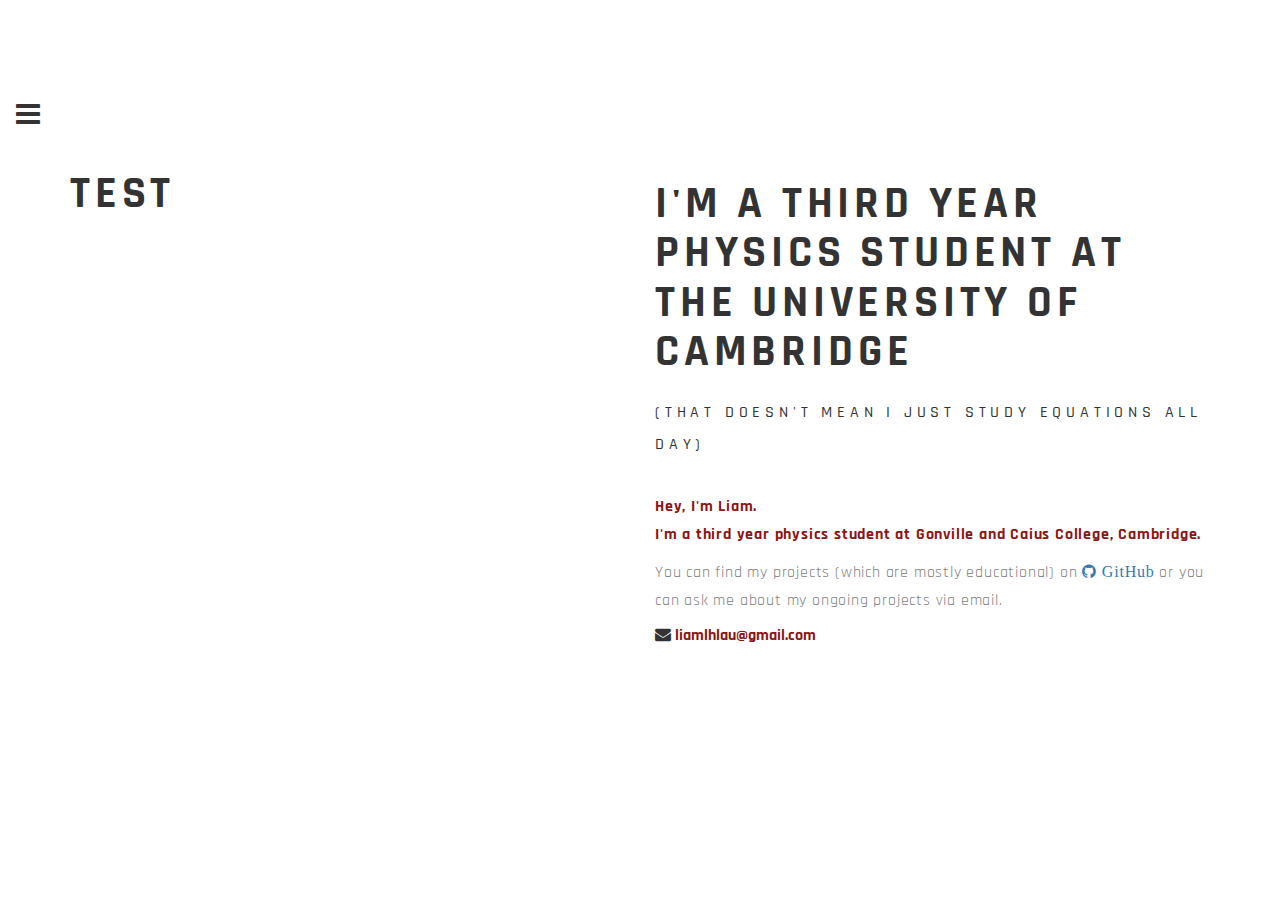
<file: notes.html>
<!DOCTYPE html>
<html lang=@en@>
<head>
    <meta charset="utf-8">
    <!--Thanks to 
    Comila Template
    http://www.templatemo.com/tm-490-comila which gave me a headstart on the design
    -->

    <title>Liam Lau</title>
    <meta http-equiv="X-UA-Compatible" content="IE=Edge">
    <meta name="viewport" content="width=device-width, initial-scale=1">
    <meta name="keywords" content="">
    <meta name="description" content="">

    <!-- stylesheets css -->
    <link rel="stylesheet" href="./css/bootstrap.min.css">
    <link rel="stylesheet" href="./css/animate.min.css">
    <!-- font awesome icons -->
    <link rel="stylesheet" href="https://cdnjs.cloudflare.com/ajax/libs/font-awesome/4.7.0/css/font-awesome.min.css">
    <link rel="stylesheet" href="./css/et-line-font.css">
    <link rel="stylesheet" href="./css/font-awesome.min.css">

    <link rel="stylesheet" href="./css/vegas.min.css">
    <link rel="stylesheet" href="./css/style.css">

    <link href='https://fonts.googleapis.com/css?family=Rajdhani:400,500,700' rel='stylesheet' type='text/css'>
</head>


<style>
ul {
    list-style-type: none;
    margin: 0;
    padding: 0;
    overflow: hidden;

}

li {
    float: left;
}

li a {
    display: block;
    color: #f1c11a;
    text-align: center;
    padding: 14px 16px;
    text-decoration: none;
}

li a:hover:not(.active) {
    color:#f1c11a;
    font-weight: bold;
    text-decoration: none;
}

.active {
    background-color: #4CAF50;
}
</style>

<body>

<!--
<ul>
    <span>
      <li><a href="#home" class="smoothScroll wow fadeInUp hidden-xs" data-wow-delay="0.4s">Home</a></li>
      <li><a href="#about" class="smoothScroll wow fadeInUp hidden-xs" data-wow-delay="0.45s">About</a></li>
      <li><a href="./CV_Liam_Focused.pdf" target="blank" class="smoothScroll wow fadeInUp hidden-xs"data-wow-delay="0.5s">Résumé</a></li>
    </span>
</ul>
-->
    <!-- preloader section 
<section class="preloader">
    <div class="sk-circle">
       <div class="sk-circle1 sk-child"></div>
       <div class="sk-circle2 sk-child"></div>
       <div class="sk-circle3 sk-child"></div>
       <div class="sk-circle4 sk-child"></div>
       <div class="sk-circle5 sk-child"></div>
       <div class="sk-circle6 sk-child"></div>
      <div class="sk-circle7 sk-child"></div>
       <div class="sk-circle8 sk-child"></div>
       <div class="sk-circle9 sk-child"></div>
       <div class="sk-circle10 sk-child"></div>
       <div class="sk-circle11 sk-child"></div>
       <div class="sk-circle12 sk-child"></div>
     </div>
</section>
-->
<!-- about section -->
<section id="about">
     <div id="mySidenav" class="sidenav">
<a href="javascript:void(0)" class="closebtn" onclick="closeNav()">&times;</a>
<a href="./index.html#home"><span onclick="closeNav()">Home</span></a>
<a href="./notes.html"><span onclick="closeNav()">Notes</span></a>
<a href="#"><span onclick="closeNav()">Clients</span></a>
<a href="./index.html#footer"><span onclick="closeNav()">Contact</span></a>
</div>

<!-- Use any element to open the sidenav -->
<span onclick="openNav()">&nbsp;&nbsp;&nbsp;&nbsp;<i class="fa fa-bars fa-2x"></i></span>

    <div id = "main">
    <div class="container">
        <div class="row">

      <div class="col-md-6 col-sm-12">
        <h1>Test</h1>
      </div>

            <div class="col-md-6 col-sm-12">
                <div class="about-thumb">
                    <div class="section-title">
                        <h1 class="wow fadeIn" data-wow-delay="0.2s">I'm a third year physics student at the University of Cambridge</h1>
                        <h3 class="wow fadeInUp" data-wow-delay="0.4s">(That doesn't mean I just study equations all day)</h3>
                    </div>
                    <div class="wow fadeInUp" data-wow-delay="0.6s">
                        <font size="+0.5">
                        <p><strong>Hey, I'm Liam. </strong><br><strong>I'm a third year physics student at Gonville and Caius College, Cambridge.</strong></p>
                        <p>You can find my projects (which are mostly educational) on <a href="https://github.com/LiamLau1" class="fa fa-github wow bounceIn" data-wow-delay="0.9s" target="blank"> GitHub</a> or you can ask me about my ongoing projects via email.</p>
                        <i class="fa fa-envelope"></i> <a href="mailto:liamlhlau@gmail.com" target="blank" data-wow-delay="1.4s"><strong>liamlhlau@gmail.com</strong></a>
                    </font>
                    </div>
                </div>
            </div>

        </div>
    </div>
</div>
</section>
</body>
</file>
<file: css/et-line-font.css>
@font-face {
	font-family: 'et-line';
	src:url('../fonts/et-line.eot');
	src:url('../fonts/et-line.eot?#iefix') format('embedded-opentype'),
		url('../fonts/et-line.woff') format('woff'),
		url('../fonts/et-line.ttf') format('truetype'),
		url('../fonts/et-line.svg#et-line') format('svg');
	font-weight: normal;
	font-style: normal;
}

/* Use the following CSS code if you want to use data attributes for inserting your icons */
[data-icon]:before {
	font-family: 'et-line';
	content: attr(data-icon);
	speak: none;
	font-size: 40px;
	font-weight: normal;
	font-variant: normal;
	text-transform: none;
	line-height: 1;
	-webkit-font-smoothing: antialiased;
	-moz-osx-font-smoothing: grayscale;
	display:inline-block;
}

/* Use the following CSS code if you want to have a class per icon */
/*
Instead of a list of all class selectors,
you can use the generic selector below, but it's slower:
[class*="icon-"] {
*/
.icon-mobile, .icon-laptop, .icon-desktop, .icon-tablet, .icon-phone, .icon-document, .icon-documents, .icon-search, .icon-clipboard, .icon-newspaper, .icon-notebook, .icon-book-open, .icon-browser, .icon-calendar, .icon-presentation, .icon-picture, .icon-pictures, .icon-video, .icon-camera, .icon-printer, .icon-toolbox, .icon-briefcase, .icon-wallet, .icon-gift, .icon-bargraph, .icon-grid, .icon-expand, .icon-focus, .icon-edit, .icon-adjustments, .icon-ribbon, .icon-hourglass, .icon-lock, .icon-megaphone, .icon-shield, .icon-trophy, .icon-flag, .icon-map, .icon-puzzle, .icon-basket, .icon-envelope, .icon-streetsign, .icon-telescope, .icon-gears, .icon-key, .icon-paperclip, .icon-attachment, .icon-pricetags, .icon-lightbulb, .icon-layers, .icon-pencil, .icon-tools, .icon-tools-2, .icon-scissors, .icon-paintbrush, .icon-magnifying-glass, .icon-circle-compass, .icon-linegraph, .icon-mic, .icon-strategy, .icon-beaker, .icon-caution, .icon-recycle, .icon-anchor, .icon-profile-male, .icon-profile-female, .icon-bike, .icon-wine, .icon-hotairballoon, .icon-globe, .icon-genius, .icon-map-pin, .icon-dial, .icon-chat, .icon-heart, .icon-cloud, .icon-upload, .icon-download, .icon-target, .icon-hazardous, .icon-piechart, .icon-speedometer, .icon-global, .icon-compass, .icon-lifesaver, .icon-clock, .icon-aperture, .icon-quote, .icon-scope, .icon-alarmclock, .icon-refresh, .icon-happy, .icon-sad, .icon-facebook, .icon-twitter, .icon-googleplus, .icon-rss, .icon-tumblr, .icon-linkedin, .icon-dribbble {
	font-family: 'et-line';
	speak: none;
	font-style: normal;
	font-weight: normal;
	font-variant: normal;
	text-transform: none;
	line-height: 1;
	-webkit-font-smoothing: antialiased;
	-moz-osx-font-smoothing: grayscale;
	display:inline-block;
}
.icon-mobile:before {
	content: "\e000";
}
.icon-laptop:before {
	content: "\e001";
}
.icon-desktop:before {
	content: "\e002";
}
.icon-tablet:before {
	content: "\e003";
}
.icon-phone:before {
	content: "\e004";
}
.icon-document:before {
	content: "\e005";
}
.icon-documents:before {
	content: "\e006";
}
.icon-search:before {
	content: "\e007";
}
.icon-clipboard:before {
	content: "\e008";
}
.icon-newspaper:before {
	content: "\e009";
}
.icon-notebook:before {
	content: "\e00a";
}
.icon-book-open:before {
	content: "\e00b";
}
.icon-browser:before {
	content: "\e00c";
}
.icon-calendar:before {
	content: "\e00d";
}
.icon-presentation:before {
	content: "\e00e";
}
.icon-picture:before {
	content: "\e00f";
}
.icon-pictures:before {
	content: "\e010";
}
.icon-video:before {
	content: "\e011";
}
.icon-camera:before {
	content: "\e012";
}
.icon-printer:before {
	content: "\e013";
}
.icon-toolbox:before {
	content: "\e014";
}
.icon-briefcase:before {
	content: "\e015";
}
.icon-wallet:before {
	content: "\e016";
}
.icon-gift:before {
	content: "\e017";
}
.icon-bargraph:before {
	content: "\e018";
}
.icon-grid:before {
	content: "\e019";
}
.icon-expand:before {
	content: "\e01a";
}
.icon-focus:before {
	content: "\e01b";
}
.icon-edit:before {
	content: "\e01c";
}
.icon-adjustments:before {
	content: "\e01d";
}
.icon-ribbon:before {
	content: "\e01e";
}
.icon-hourglass:before {
	content: "\e01f";
}
.icon-lock:before {
	content: "\e020";
}
.icon-megaphone:before {
	content: "\e021";
}
.icon-shield:before {
	content: "\e022";
}
.icon-trophy:before {
	content: "\e023";
}
.icon-flag:before {
	content: "\e024";
}
.icon-map:before {
	content: "\e025";
}
.icon-puzzle:before {
	content: "\e026";
}
.icon-basket:before {
	content: "\e027";
}
.icon-envelope:before {
	content: "\e028";
}
.icon-streetsign:before {
	content: "\e029";
}
.icon-telescope:before {
	content: "\e02a";
}
.icon-gears:before {
	content: "\e02b";
}
.icon-key:before {
	content: "\e02c";
}
.icon-paperclip:before {
	content: "\e02d";
}
.icon-attachment:before {
	content: "\e02e";
}
.icon-pricetags:before {
	content: "\e02f";
}
.icon-lightbulb:before {
	content: "\e030";
}
.icon-layers:before {
	content: "\e031";
}
.icon-pencil:before {
	content: "\e032";
}
.icon-tools:before {
	content: "\e033";
}
.icon-tools-2:before {
	content: "\e034";
}
.icon-scissors:before {
	content: "\e035";
}
.icon-paintbrush:before {
	content: "\e036";
}
.icon-magnifying-glass:before {
	content: "\e037";
}
.icon-circle-compass:before {
	content: "\e038";
}
.icon-linegraph:before {
	content: "\e039";
}
.icon-mic:before {
	content: "\e03a";
}
.icon-strategy:before {
	content: "\e03b";
}
.icon-beaker:before {
	content: "\e03c";
}
.icon-caution:before {
	content: "\e03d";
}
.icon-recycle:before {
	content: "\e03e";
}
.icon-anchor:before {
	content: "\e03f";
}
.icon-profile-male:before {
	content: "\e040";
}
.icon-profile-female:before {
	content: "\e041";
}
.icon-bike:before {
	content: "\e042";
}
.icon-wine:before {
	content: "\e043";
}
.icon-hotairballoon:before {
	content: "\e044";
}
.icon-globe:before {
	content: "\e045";
}
.icon-genius:before {
	content: "\e046";
}
.icon-map-pin:before {
	content: "\e047";
}
.icon-dial:before {
	content: "\e048";
}
.icon-chat:before {
	content: "\e049";
}
.icon-heart:before {
	content: "\e04a";
}
.icon-cloud:before {
	content: "\e04b";
}
.icon-upload:before {
	content: "\e04c";
}
.icon-download:before {
	content: "\e04d";
}
.icon-target:before {
	content: "\e04e";
}
.icon-hazardous:before {
	content: "\e04f";
}
.icon-piechart:before {
	content: "\e050";
}
.icon-speedometer:before {
	content: "\e051";
}
.icon-global:before {
	content: "\e052";
}
.icon-compass:before {
	content: "\e053";
}
.icon-lifesaver:before {
	content: "\e054";
}
.icon-clock:before {
	content: "\e055";
}
.icon-aperture:before {
	content: "\e056";
}
.icon-quote:before {
	content: "\e057";
}
.icon-scope:before {
	content: "\e058";
}
.icon-alarmclock:before {
	content: "\e059";
}
.icon-refresh:before {
	content: "\e05a";
}
.icon-happy:before {
	content: "\e05b";
}
.icon-sad:before {
	content: "\e05c";
}
.icon-facebook:before {
	content: "\e05d";
}
.icon-twitter:before {
	content: "\e05e";
}
.icon-googleplus:before {
	content: "\e05f";
}
.icon-rss:before {
	content: "\e060";
}
.icon-tumblr:before {
	content: "\e061";
}
.icon-linkedin:before {
	content: "\e062";
}
.icon-dribbble:before {
	content: "\e063";
}
</file>
<file: css/style.css>
/*

Comila Template

http://www.templatemo.com/tm-490-comila

*/

body
	{
		background: #ffffff;
   font-family: 'Rajdhani', sans-serif;
    font-weight: 400;
	}

html,body {
  width: 100%;
  overflow-x: hidden;
}

html {
  font-size: 100%;
}

h1,h2,h3 {
  font-weight: 500;
  letter-spacing: 0.3rem;
  text-transform: uppercase;
}

h1 {
  font-size: 2.8rem;
  font-weight: 700;
}

h2 {
  color: #ffffff;
  padding-bottom: 10px;
}

h3 {
  font-size: 1rem;
  line-height: 2rem;
}

p {
  color: #828282;
  letter-spacing: 0.8px;
  line-height: 28px;
}

strong {
  color: #8C1515;
  font-weight: 700;
}

#about,
#education,
#projects,
#hobbies, 
#skills{
  background: #ffffff;
}

#about,
#education,
#projects,
#hobbies,
#skills,
footer {
  padding-top: 100px;
  padding-bottom: 100px;
}

.section-title {
  padding-bottom: 62px;
}
.section-title h1 {
  padding-bottom: 10px;
}
#about .section-title {
  padding-bottom: 22px;
}
#hobbies .section-title {
  text-align: center;
}
#projects .section-title {
  text-align: center;
}
#skills .section-title {
  text-align: center;
}

#education .section-title h1{
    color:#AABEC6;
}


/* preloader section  */
.preloader {
  position: fixed;
  top: 0;
  left: 0;
  width: 100%;
  height: 100%;
  z-index: 99999;
  display: flex;
  flex-flow: row nowrap;
  justify-content: center;
  align-items: center;
  background: none repeat scroll 0 0 #ffffff;
}

.sk-circle {
  margin: 40px auto;
  width: 40px;
  height: 40px;
  position: relative; }
  .sk-circle .sk-child {
    width: 100%;
    height: 100%;
    position: absolute;
    left: 0;
    top: 0; }
  .sk-circle .sk-child:before {
    content: '';
    display: block;
    margin: 0 auto;
    width: 15%;
    height: 15%;
    background-color: #333;
    border-radius: 100%;
    -webkit-animation: sk-circleBounceDelay 1.2s infinite ease-in-out both;
            animation: sk-circleBounceDelay 1.2s infinite ease-in-out both; }
  .sk-circle .sk-circle2 {
    -webkit-transform: rotate(30deg);
        -ms-transform: rotate(30deg);
            transform: rotate(30deg); }
  .sk-circle .sk-circle3 {
    -webkit-transform: rotate(60deg);
        -ms-transform: rotate(60deg);
            transform: rotate(60deg); }
  .sk-circle .sk-circle4 {
    -webkit-transform: rotate(90deg);
        -ms-transform: rotate(90deg);
            transform: rotate(90deg); }
  .sk-circle .sk-circle5 {
    -webkit-transform: rotate(120deg);
        -ms-transform: rotate(120deg);
            transform: rotate(120deg); }
  .sk-circle .sk-circle6 {
    -webkit-transform: rotate(150deg);
        -ms-transform: rotate(150deg);
            transform: rotate(150deg); }
  .sk-circle .sk-circle7 {
    -webkit-transform: rotate(180deg);
        -ms-transform: rotate(180deg);
            transform: rotate(180deg); }
  .sk-circle .sk-circle8 {
    -webkit-transform: rotate(210deg);
        -ms-transform: rotate(210deg);
            transform: rotate(210deg); }
  .sk-circle .sk-circle9 {
    -webkit-transform: rotate(240deg);
        -ms-transform: rotate(240deg);
            transform: rotate(240deg); }
  .sk-circle .sk-circle10 {
    -webkit-transform: rotate(270deg);
        -ms-transform: rotate(270deg);
            transform: rotate(270deg); }
  .sk-circle .sk-circle11 {
    -webkit-transform: rotate(300deg);
        -ms-transform: rotate(300deg);
            transform: rotate(300deg); }
  .sk-circle .sk-circle12 {
    -webkit-transform: rotate(330deg);
        -ms-transform: rotate(330deg);
            transform: rotate(330deg); }
  .sk-circle .sk-circle2:before {
    -webkit-animation-delay: -1.1s;
            animation-delay: -1.1s; }
  .sk-circle .sk-circle3:before {
    -webkit-animation-delay: -1s;
            animation-delay: -1s; }
  .sk-circle .sk-circle4:before {
    -webkit-animation-delay: -0.9s;
            animation-delay: -0.9s; }
  .sk-circle .sk-circle5:before {
    -webkit-animation-delay: -0.8s;
            animation-delay: -0.8s; }
  .sk-circle .sk-circle6:before {
    -webkit-animation-delay: -0.7s;
            animation-delay: -0.7s; }
  .sk-circle .sk-circle7:before {
    -webkit-animation-delay: -0.6s;
            animation-delay: -0.6s; }
  .sk-circle .sk-circle8:before {
    -webkit-animation-delay: -0.5s;
            animation-delay: -0.5s; }
  .sk-circle .sk-circle9:before {
    -webkit-animation-delay: -0.4s;
            animation-delay: -0.4s; }
  .sk-circle .sk-circle10:before {
    -webkit-animation-delay: -0.3s;
            animation-delay: -0.3s; }
  .sk-circle .sk-circle11:before {
    -webkit-animation-delay: -0.2s;
            animation-delay: -0.2s; }
  .sk-circle .sk-circle12:before {
    -webkit-animation-delay: -0.1s;
            animation-delay: -0.1s; }

@-webkit-keyframes sk-circleBounceDelay {
  0%, 80%, 100% {
    -webkit-transform: scale(0);
            transform: scale(0); }
  40% {
    -webkit-transform: scale(1);
            transform: scale(1); } }

@keyframes sk-circleBounceDelay {
  0%, 80%, 100% {
    -webkit-transform: scale(0);
            transform: scale(0); }
  40% {
    -webkit-transform: scale(1);
            transform: scale(1); } }


.timeline {
  width: 100%;
  max-width: 1500px;
  background: #8C1515;
  padding: 100px 50px;
  position: relative;
  
  font-family: 'Rajdhani', sans-serif;
  font-weight: 400;

}
.timeline:before {
  content: '';
  position: absolute;
  top: 0px;
  left: calc(33% + 15px);
  bottom: 0px;
  width: 4px;
  background: #ddd;
}
.timeline:after {
  content: "";
  display: table;
  clear: both;
}

.entry {
  clear: both;
  text-align: left;
  position: relative;
}
.entry .title {
  margin-bottom: .5em;
  float: left;
  width: 33%;
  padding-right: 30px;
  text-align: right;
  position: relative;
}
.entry .title:before {
  content: '';
  position: absolute;
  width: 8px;
  height: 8px;
  border: 6px #3b05ab;
  background-color: #fff;
  border-radius: 100%;
  top: 15%;
  right: -4px;
  z-index: 99;
}
.entry .title h3 {
  color: #009ABB;
  margin: 0;
  font-size: 180%;
  font-family: 'Rajdhani', sans-serif;
  font-weight: 700;
}
.entry .title p {
  margin: 0;
  font-size: 150%;
  font-family: 'Rajdhani', sans-serif;
  font-weight: 500;
}
.entry .body {
  margin: 0 0 3em;
  float: right;
  width: 66%;
  padding-left: 30px;
}
.entry .body p {
  font-weight: 600;
  font-size: 150%;
}
.entry .body p a{
  line-height: 1.4em;
  font-family: 'Rajdhani', sans-serif;
  text-decoration: none;
  font-weight: 600;
  font-size: 100%;
}
.entry .body p a:hover{
  color: #fff;
}
.entry .body p:first-child {
  margin-top: 0;
  font-weight: 500;
  font-family: 'Rajdhani', sans-serif;
}
.entry .body ul{
  color: #C7D1C6;
  padding-left: 0;
  list-style-type: none;
  font-family: 'Rajdhani', sans-serif;
  font-size: 120%;
  font-weight: 450;
}
.entry .body ul li:before {
  content: "–";
  margin-right: .5em;

}
.entry .body ul li{
  display:inline-block;
}

.entry .body ul li a{
  color: #009ABB;
  display: inline-block;
  margin-right: 0em;
  font-family: 'Rajdhani', sans-serif;
  font-size: 100%;
  font-weight: 450;
}

.entry .body ul li a:hover{
  color: #fff;
}




 /* The side navigation menu */
.sidenav {
  height: 100%; /* 100% Full-height */
  width: 0; /* 0 width - change this with JavaScript */
  position: fixed; /* Stay in place */
  z-index: 1; /* Stay on top */
  top: 0; /* Stay at the top */
  left: 0;
  background-color: #111; /* Black*/
  overflow-x: hidden; /* Disable horizontal scroll */
  padding-top: 60px; /* Place content 60px from the top */
  transition: 0.5s; /* 0.5 second transition effect to slide in the sidenav */
}

/* The navigation menu links */
.sidenav a {
  padding: 8px 8px 8px 32px;
  text-decoration: none;
  font-size: 25px;
  color: #818181;
  display: block;
  transition: 0.3s;
}

/* When you mouse over the navigation links, change their color */
.sidenav a:hover {
  color: #f1f1f1;
}

/* Position and style the close button (top right corner) */
.sidenav .closebtn {
  position: absolute;
  top: 0;
  right: 25px;
  font-size: 36px;
  margin-left: 50px;
}

/* Style page content - use this if you want to push the page content to the right when you open the side navigation */
#main {
  transition: margin-left .5s;
  padding: 20px;
}

/* On smaller screens, where height is less than 450px, change the style of the sidenav (less padding and a smaller font size) */
@media screen and (max-height: 450px) {
  .sidenav {padding-top: 15px;}
  .sidenav a {font-size: 18px;}
} 

#slideshow {
  top: 0;
  left: 0;
  z-index: -10;
  width: 100vw;
  backface-visibility: hidden;
}


/* home section */
#home {
  display: -webkit-box;
  display: -webkit-flex;
  display: -ms-flexbox;
  display: flex;
  -webkit-box-align: center;
  -webkit-align-items: center;
  -ms-flex-align: center;
  align-items: center;
  text-align: center;
  height: 100vh;
  color: #ffffff;
}

#home .home-thumb {
  text-align: center;
  align-items: center;
}

#home .btn {
    background: transparent;
    border: 3px solid #ffffff;
    border-radius: 0px;
    color: #ffffff;
    font-weight: 700;
    letter-spacing: 1px;
    padding: 14px 36px;
    margin-top: 42px;
    margin-right: 16px;
    -webkit-transition: all 0.4s ease-in-out;
    transition: all 0.4s ease-in-out;
}

#home .btn:hover {
  background: #8C1515;
  color: #ffffff;
  border-color: transparent;
}

#home .btn-success {
    background: #ffffff;
    color: #242424;
    border-color: transparent;
}


/* about section */
#about h3 {
    margin-top: 0px;
}

#about .about-thumb {
  padding-top: 10px;
}


/* education section */
#education {
  background: #8C1515;
}

#education .icon {
  color: #ffffff;
  font-size: 42px;
  padding-right: 14px;
}

#education p {
  color: #333;
}

#education .btn {
    background: transparent;
    border: 5px solid #ffffff;
    border-radius: 0px;
    color: #ffffff;
    font-size: 18px;
    font-weight: 700;
    letter-spacing: 1px;
    padding: 14px 36px;
    margin-top: 62px;
    margin-right: 16px;
    -webkit-transition: all 0.4s ease-in-out;
    transition: all 0.4s ease-in-out;
}

#education .btn:hover {
  background: #ffffff;
  color: #333;
  border-color: transparent;
}


/* skills section */
#skills {
  background: #8C1515;
}

#skills .icon {
  color: #ffffff;
  font-size: 42px;
  padding-right: 14px;
}

#skills p {
  color: #333;
}

#skills .btn {
    background: transparent;
    border: 3px solid #ffffff;
    border-radius: 0px;
    color: #ffffff;
    font-size: 18px;
    font-weight: 700;
    letter-spacing: 1px;
    padding: 14px 36px;
    margin-top: 62px;
    margin-right: 16px;
    -webkit-transition: all 0.4s ease-in-out;
    transition: all 0.4s ease-in-out;
}

#skills .btn:hover {
  background: #ffffff;
  color: #333;
  border-color: transparent;
}


/* hobbies section  */
#hobbies .form-control {
  background: transparent;
  border: 1px solid #f0f0f0;
  border-radius: 0px;
  box-shadow: none;
  font-size: 16px;
  margin-bottom: 16px;
  transition: all 0.4s ease-in-out;
}

#hobbies .form-control:hover {
  border-color: #999;
}

#hobbies input {height: 55px;}

#hobbies input[type='submit'] {
  background: #242424;
  border: none;
  color: #ffffff;
  font-size: 15px;
  font-weight: 400;
  letter-spacing: 2px;
  transition: all 0.4s ease-in-out;
  margin-top: 10px;
}

#hobbies input[type='submit']:hover {
  background: #8C1515;
}

/* projects section  */
#projects .form-control {
  background: transparent;
  border: 1px solid #f0f0f0;
  border-radius: 0px;
  box-shadow: none;
  font-size: 16px;
  margin-bottom: 16px;
  transition: all 0.4s ease-in-out;
}

#projects .form-control:hover {
  border-color: #999;
}

#projects input {height: 55px;}

#projects input[type='submit'] {
  background: #242424;
  border: none;
  color: #ffffff;
  font-size: 15px;
  font-weight: 400;
  letter-spacing: 2px;
  transition: all 0.4s ease-in-out;
  margin-top: 10px;
}

#projects input[type='submit']:hover {
  background: #8C1515;
}


/* footer section  */
footer {
  background: #111112;
}

footer .copyright-text {
  padding-top: 10px;
}

footer a {
	color: #fff;
}

footer a:hover {
	color: #FF6;
}

/* svg */
.svgcolor-light {
  /*position: absolute;
  top: 0;
  left: 0; */
  position: relative;
  bottom: 104px;
}
.svgcolor-light > path {
  fill: white;
  stroke: white;
  stroke-width: 0;
}

/* modal */
.modal-dialog .modal-content {
  background: url('../images/modal-bg.jpg') no-repeat;
  background-size: cover;
  background-position: center center;
  border-radius: 0;
  text-align: center;
  padding: 100px 50px 100px 50px;
  position: relative;
}

.btn:focus {
  outline: none;
}

.modal-header {
  border-bottom: 0px;
}

.modal-dialog .close {
  color: #8C1515;
  font-size: 40px;
  font-weight: 300;
  text-shadow: none;
  opacity: 1;
  position: absolute;
  top: 40px;
  right: 40px;
  border: 2px solid #ffffff;
  border-radius: 100px;
  width: 36px;
  height: 36px;
  line-height: 35px;
  text-align: center;
}
.modal-dialog .close:focus {
  outline: none;
}

.modal-dialog form {
  padding: 20px;
}
.modal-dialog form input {
  height: 55px;
}
.modal-dialog form .form-control {
  background: transparent;
  border: 1px solid #f0f0f0;
  border-radius: 0px;
  box-shadow: none;
  font-size: 20px;
  color: #fff;
  margin-bottom: 20px;
  transition: all 0.4s ease-in-out;
}

.modal-dialog form input[type="submit"] {
  background: #ffffff;
  color: #242424;
  text-transform: uppercase;
  margin-top: 30px;
}
.modal-dialog form input[type="submit"]:hover {
  background: #8C1515;
  border-color: transparent;
  color: #ffffff;
}

/* Back top */
.go-top {
  background-color: #eee;
  bottom: 2em;
  right: 2em;
  color: #111112;
  font-size: 22px;
  display: none;
  position: fixed;
  text-decoration: none;
  width: 50px;
  height: 50px;
  line-height: 50px;
  text-align: center;
  transition: all 0.4s ease-in-out;
}

.go-top:hover {
    background: #8C1515;
    color: #ffffff;
}


/* social icon section  */
.social-icon {
  padding: 0;
  margin: 0;
}

.social-icon li {
  list-style: none;
  display: inline-block;
}

.social-icon li a {
  border-radius: 100px;
  color: #626262;
  font-size: 18px;
  text-decoration: none;
  transition: all 0.4s ease-in-out;
  width: 42px;
  height: 42px;
  line-height: 42px;
  text-align: center;
  margin-top: 12px;
  margin-right: 10px;
}

.social-icon li a:hover {
  background-color: #ffffff;
  color: #111112;
}

/* Mobile Responsive */
@media (max-width: 1000px) {

  h1 {
    font-size: 2.4rem;
  }

  #home {
    height: 65vh;
    text-align: center;
  }

  #about .section-title {
    padding-bottom: 12px;
  }

  #education .col-md-4 {
    padding-bottom: 32px;
  }
  #skills .col-md-4 {
    padding-bottom: 32px;
  }

}


@media (max-width: 768px) {

  h1 {
    font-size: 2rem;
  }

  h2 {
    font-size: 1.6rem;
  }

  h3 {
    font-size: 0.8rem;
    line-height: 1.3rem;
  }

}


@media (max-width: 700px) {

  #home {height: 100vh;}

  .modal-dialog .modal-content {
    padding: 50px 20px;
  }

  footer {text-align: center;}
  footer .col-sm-6 {
    padding-bottom: 32px;
  }

  .modal-dialog .close {
  font-size: 35px;
  width: 25px;
  height: 25px;
  line-height: 25px;
}

}
</file>
<file: css/vegas.min.css>
.vegas-overlay,.vegas-slide,.vegas-slide-inner,.vegas-timer,.vegas-wrapper{position:absolute;top:0;left:0;bottom:0;right:0;overflow:hidden;border:none;padding:0;margin:0}.vegas-overlay{opacity:.5;background:url(overlays/02.png) center center}.vegas-timer{top:auto;bottom:0;height:2px}.vegas-timer-progress{width:0;height:100%;background:#fff;-webkit-transition:width ease-out;transition:width ease-out}.vegas-timer-running .vegas-timer-progress{width:100%}.vegas-slide,.vegas-slide-inner{margin:0;padding:0;background:center center no-repeat;-webkit-transform:translateZ(0);transform:translateZ(0)}body .vegas-container{overflow:hidden!important;position:relative}.vegas-video{min-width:100%;min-height:100%;width:auto;height:auto}body.vegas-container{overflow:auto;position:static;z-index:-2}body.vegas-container>.vegas-overlay,body.vegas-container>.vegas-slide,body.vegas-container>.vegas-timer{position:fixed;z-index:-1}:root body.vegas-container>.vegas-overlay,:root body.vegas-container>.vegas-slide,_::full-page-media,_:future{bottom:-76px}.vegas-transition-fade,.vegas-transition-fade2{opacity:0}.vegas-transition-fade-in,.vegas-transition-fade2-in{opacity:1}.vegas-transition-fade2-out{opacity:0}.vegas-transition-blur,.vegas-transition-blur2{opacity:0;-webkit-filter:blur(32px);filter:blur(32px)}.vegas-transition-blur-in,.vegas-transition-blur2-in{opacity:1;-webkit-filter:blur(0);filter:blur(0)}.vegas-transition-blur2-out{opacity:0}.vegas-transition-flash,.vegas-transition-flash2{opacity:0;-webkit-filter:brightness(25);filter:brightness(25)}.vegas-transition-flash-in,.vegas-transition-flash2-in{opacity:1;-webkit-filter:brightness(1);filter:brightness(1)}.vegas-transition-flash2-out{opacity:0;-webkit-filter:brightness(25);filter:brightness(25)}.vegas-transition-negative,.vegas-transition-negative2{opacity:0;-webkit-filter:invert(100%);filter:invert(100%)}.vegas-transition-negative-in,.vegas-transition-negative2-in{opacity:1;-webkit-filter:invert(0);filter:invert(0)}.vegas-transition-negative2-out{opacity:0;-webkit-filter:invert(100%);filter:invert(100%)}.vegas-transition-burn,.vegas-transition-burn2{opacity:0;-webkit-filter:contrast(1000%) saturate(1000%);filter:contrast(1000%) saturate(1000%)}.vegas-transition-burn-in,.vegas-transition-burn2-in{opacity:1;-webkit-filter:contrast(100%) saturate(100%);filter:contrast(100%) saturate(100%)}.vegas-transition-burn2-out{opacity:0;-webkit-filter:contrast(1000%) saturate(1000%);filter:contrast(1000%) saturate(1000%)}.vegas-transition-slideLeft,.vegas-transition-slideLeft2{-webkit-transform:translateX(100%);transform:translateX(100%)}.vegas-transition-slideLeft-in,.vegas-transition-slideLeft2-in{-webkit-transform:translateX(0);transform:translateX(0)}.vegas-transition-slideLeft2-out,.vegas-transition-slideRight,.vegas-transition-slideRight2{-webkit-transform:translateX(-100%);transform:translateX(-100%)}.vegas-transition-slideRight-in,.vegas-transition-slideRight2-in{-webkit-transform:translateX(0);transform:translateX(0)}.vegas-transition-slideRight2-out{-webkit-transform:translateX(100%);transform:translateX(100%)}.vegas-transition-slideUp,.vegas-transition-slideUp2{-webkit-transform:translateY(100%);transform:translateY(100%)}.vegas-transition-slideUp-in,.vegas-transition-slideUp2-in{-webkit-transform:translateY(0);transform:translateY(0)}.vegas-transition-slideDown,.vegas-transition-slideDown2,.vegas-transition-slideUp2-out{-webkit-transform:translateY(-100%);transform:translateY(-100%)}.vegas-transition-slideDown-in,.vegas-transition-slideDown2-in{-webkit-transform:translateY(0);transform:translateY(0)}.vegas-transition-slideDown2-out{-webkit-transform:translateY(100%);transform:translateY(100%)}.vegas-transition-zoomIn,.vegas-transition-zoomIn2{-webkit-transform:scale(0);transform:scale(0);opacity:0}.vegas-transition-zoomIn-in,.vegas-transition-zoomIn2-in{-webkit-transform:scale(1);transform:scale(1);opacity:1}.vegas-transition-zoomIn2-out,.vegas-transition-zoomOut,.vegas-transition-zoomOut2{-webkit-transform:scale(2);transform:scale(2);opacity:0}.vegas-transition-zoomOut-in,.vegas-transition-zoomOut2-in{-webkit-transform:scale(1);transform:scale(1);opacity:1}.vegas-transition-zoomOut2-out{-webkit-transform:scale(0);transform:scale(0);opacity:0}.vegas-transition-swirlLeft,.vegas-transition-swirlLeft2{-webkit-transform:scale(2) rotate(35deg);transform:scale(2) rotate(35deg);opacity:0}.vegas-transition-swirlLeft-in,.vegas-transition-swirlLeft2-in{-webkit-transform:scale(1) rotate(0);transform:scale(1) rotate(0);opacity:1}.vegas-transition-swirlLeft2-out,.vegas-transition-swirlRight,.vegas-transition-swirlRight2{-webkit-transform:scale(2) rotate(-35deg);transform:scale(2) rotate(-35deg);opacity:0}.vegas-transition-swirlRight-in,.vegas-transition-swirlRight2-in{-webkit-transform:scale(1) rotate(0);transform:scale(1) rotate(0);opacity:1}.vegas-transition-swirlRight2-out{-webkit-transform:scale(2) rotate(35deg);transform:scale(2) rotate(35deg);opacity:0}.vegas-animation-kenburns{-webkit-animation:kenburns ease-out;animation:kenburns ease-out}@-webkit-keyframes kenburns{0%{-webkit-transform:scale(1.5);transform:scale(1.5)}100%{-webkit-transform:scale(1);transform:scale(1)}}@keyframes kenburns{0%{-webkit-transform:scale(1.5);transform:scale(1.5)}100%{-webkit-transform:scale(1);transform:scale(1)}}.vegas-animation-kenburnsUp{-webkit-animation:kenburnsUp ease-out;animation:kenburnsUp ease-out}@-webkit-keyframes kenburnsUp{0%{-webkit-transform:scale(1.5) translate(0,10%);transform:scale(1.5) translate(0,10%)}100%{-webkit-transform:scale(1) translate(0,0);transform:scale(1) translate(0,0)}}@keyframes kenburnsUp{0%{-webkit-transform:scale(1.5) translate(0,10%);transform:scale(1.5) translate(0,10%)}100%{-webkit-transform:scale(1) translate(0,0);transform:scale(1) translate(0,0)}}.vegas-animation-kenburnsDown{-webkit-animation:kenburnsDown ease-out;animation:kenburnsDown ease-out}@-webkit-keyframes kenburnsDown{0%{-webkit-transform:scale(1.5) translate(0,-10%);transform:scale(1.5) translate(0,-10%)}100%{-webkit-transform:scale(1) translate(0,0);transform:scale(1) translate(0,0)}}@keyframes kenburnsDown{0%{-webkit-transform:scale(1.5) translate(0,-10%);transform:scale(1.5) translate(0,-10%)}100%{-webkit-transform:scale(1) translate(0,0);transform:scale(1) translate(0,0)}}.vegas-animation-kenburnsLeft{-webkit-animation:kenburnsLeft ease-out;animation:kenburnsLeft ease-out}@-webkit-keyframes kenburnsLeft{0%{-webkit-transform:scale(1.5) translate(10%,0);transform:scale(1.5) translate(10%,0)}100%{-webkit-transform:scale(1) translate(0,0);transform:scale(1) translate(0,0)}}@keyframes kenburnsLeft{0%{-webkit-transform:scale(1.5) translate(10%,0);transform:scale(1.5) translate(10%,0)}100%{-webkit-transform:scale(1) translate(0,0);transform:scale(1) translate(0,0)}}.vegas-animation-kenburnsRight{-webkit-animation:kenburnsRight ease-out;animation:kenburnsRight ease-out}@-webkit-keyframes kenburnsRight{0%{-webkit-transform:scale(1.5) translate(-10%,0);transform:scale(1.5) translate(-10%,0)}100%{-webkit-transform:scale(1) translate(0,0);transform:scale(1) translate(0,0)}}@keyframes kenburnsRight{0%{-webkit-transform:scale(1.5) translate(-10%,0);transform:scale(1.5) translate(-10%,0)}100%{-webkit-transform:scale(1) translate(0,0);transform:scale(1) translate(0,0)}}.vegas-animation-kenburnsUpLeft{-webkit-animation:kenburnsUpLeft ease-out;animation:kenburnsUpLeft ease-out}@-webkit-keyframes kenburnsUpLeft{0%{-webkit-transform:scale(1.5) translate(10%,10%);transform:scale(1.5) translate(10%,10%)}100%{-webkit-transform:scale(1) translate(0,0);transform:scale(1) translate(0,0)}}@keyframes kenburnsUpLeft{0%{-webkit-transform:scale(1.5) translate(10%,10%);transform:scale(1.5) translate(10%,10%)}100%{-webkit-transform:scale(1) translate(0,0);transform:scale(1) translate(0,0)}}.vegas-animation-kenburnsUpRight{-webkit-animation:kenburnsUpRight ease-out;animation:kenburnsUpRight ease-out}@-webkit-keyframes kenburnsUpRight{0%{-webkit-transform:scale(1.5) translate(-10%,10%);transform:scale(1.5) translate(-10%,10%)}100%{-webkit-transform:scale(1) translate(0,0);transform:scale(1) translate(0,0)}}@keyframes kenburnsUpRight{0%{-webkit-transform:scale(1.5) translate(-10%,10%);transform:scale(1.5) translate(-10%,10%)}100%{-webkit-transform:scale(1) translate(0,0);transform:scale(1) translate(0,0)}}.vegas-animation-kenburnsDownLeft{-webkit-animation:kenburnsDownLeft ease-out;animation:kenburnsDownLeft ease-out}@-webkit-keyframes kenburnsDownLeft{0%{-webkit-transform:scale(1.5) translate(10%,-10%);transform:scale(1.5) translate(10%,-10%)}100%{-webkit-transform:scale(1) translate(0,0);transform:scale(1) translate(0,0)}}@keyframes kenburnsDownLeft{0%{-webkit-transform:scale(1.5) translate(10%,-10%);transform:scale(1.5) translate(10%,-10%)}100%{-webkit-transform:scale(1) translate(0,0);transform:scale(1) translate(0,0)}}.vegas-animation-kenburnsDownRight{-webkit-animation:kenburnsDownRight ease-out;animation:kenburnsDownRight ease-out}@-webkit-keyframes kenburnsDownRight{0%{-webkit-transform:scale(1.5) translate(-10%,-10%);transform:scale(1.5) translate(-10%,-10%)}100%{-webkit-transform:scale(1) translate(0,0);transform:scale(1) translate(0,0)}}@keyframes kenburnsDownRight{0%{-webkit-transform:scale(1.5) translate(-10%,-10%);transform:scale(1.5) translate(-10%,-10%)}100%{-webkit-transform:scale(1) translate(0,0);transform:scale(1) translate(0,0)}}
</file>
